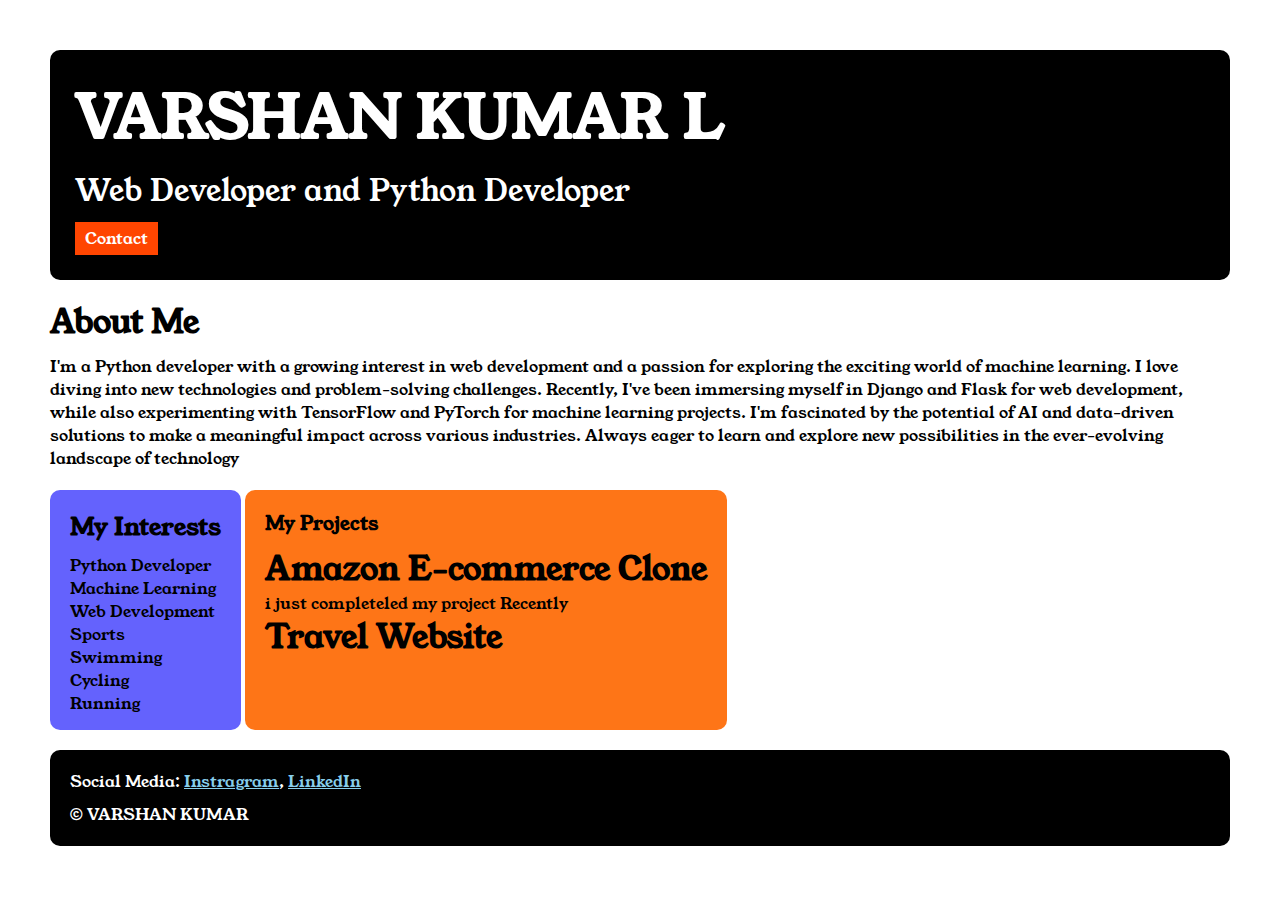
<file: index.html>
<!DOCTYPE html> 
<html>

<head>
    <title>Portfolio</title>
    <link rel="stylesheet" href="style.css">
    <link rel="preconnect" href="https://fonts.googleapis.com">
    <link rel="preconnect" href="https://fonts.gstatic.com" crossorigin>


    <link href="https://fonts.googleapis.com/css2?family=Young+Serif&display=swap" rel="stylesheet">

</head>

<body>
    <div class="container">
        <div class="one">
            <h1 class="one__name">VARSHAN KUMAR L</h1>
            <p class="one__role">Web Developer and Python Developer</p>
            <a class="one__contact" href="contact.html">Contact</a>
        </div>

        <div class="two">
            <h1 class="two__paratitle"> About Me</h1>
            <p class="two__para">I'm a Python developer with a growing interest in web development and a passion for
                exploring the exciting world
                of machine learning. I love diving into new technologies and problem-solving challenges. Recently, I've
                been
                immersing myself in Django and Flask for web development, while also experimenting with TensorFlow and
                PyTorch
                for machine learning projects. I'm fascinated by the potential of AI and data-driven solutions to make a
                meaningful impact across various industries. Always eager to learn and explore new possibilities in the
                ever-evolving landscape of technology
            </p>
        </div>

        <div class="three">
            <h2 class="three__topic">My Interests</h2>
            <ul class="three__des">
                <li>Python Developer</li>
                <li>Machine Learning</li>
                <li>Web Development</li>
                <li>Sports</li>
                <ul>
                    <li>Swimming</li>
                    <li>Cycling</li>
                    <li>Running</li>
                </ul>
            </ul>
        </div>

        <div class="four">
            <h3 class="four__topic">My Projects</h3>
            <ul class="four__des">
                <li>
                    <h1>Amazon E-commerce Clone</h1>
                    <p>i just completeled my project Recently</p>
                </li>
                <li>
                    <h1>Travel Website</h1>
                </li>
            </ul>
        </div>

        <div class="five">
            <p class="five__topic"> Social Media:
                <a href="https://www.instagram.com/">Instragram</a>,
                <a href="https://www.linkedin.com/feed/">LinkedIn</a>
            </p>
            <p class="five__des">&copy; VARSHAN KUMAR</p>
        </div>

    </div>
</body>

</html>
</file>
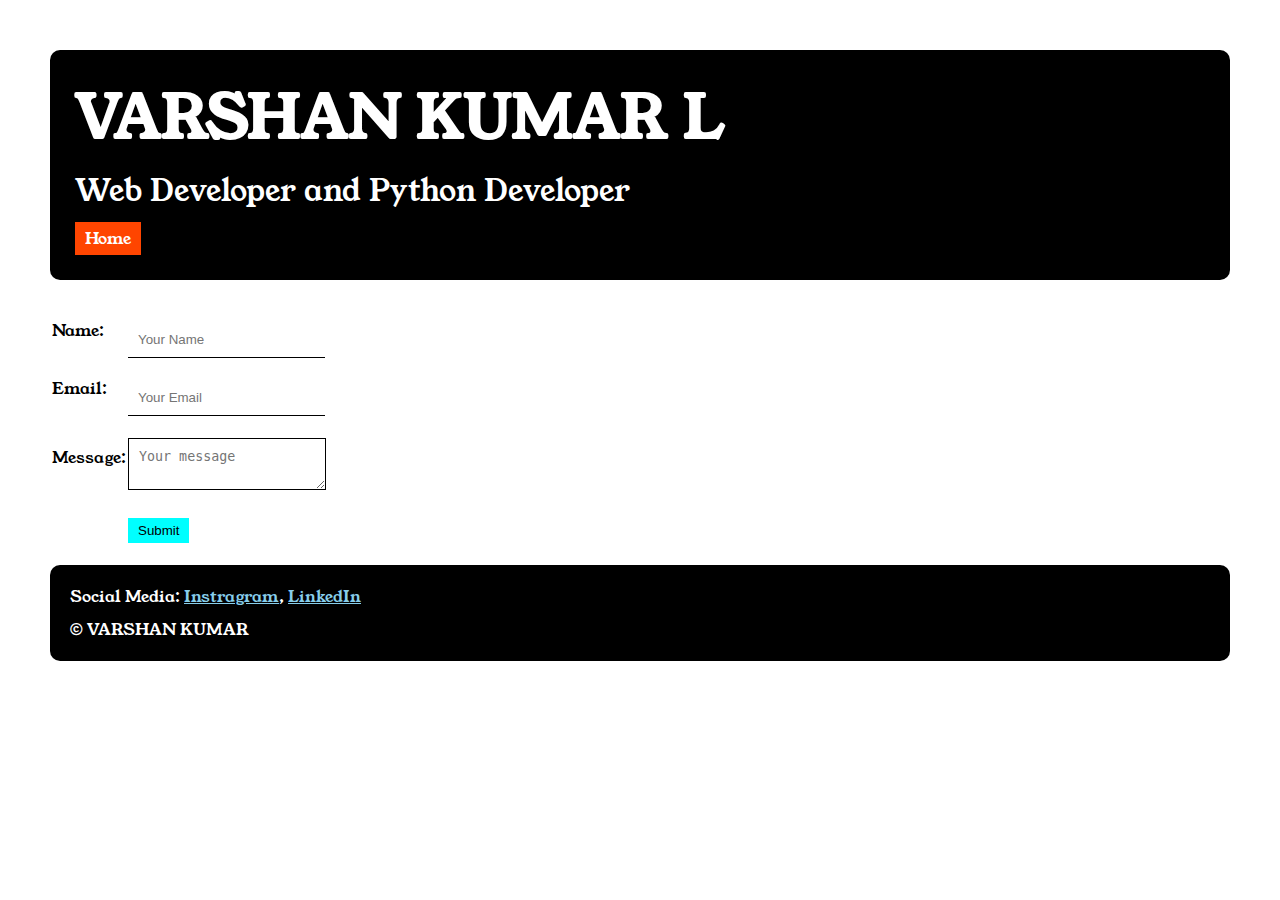
<file: contact.html>
<!DOCTYPE html>
<html lang="en">

<head>
    <meta charset="UTF-8">
    <meta name="viewport" content="width=device-width, initial-scale=1.0">
    <title>Contact</title>
    <link rel="stylesheet" href="style.css">
    <link rel="preconnect" href="https://fonts.googleapis.com">
    <link rel="preconnect" href="https://fonts.gstatic.com" crossorigin>


    <link href="https://fonts.googleapis.com/css2?family=Young+Serif&display=swap" rel="stylesheet">

</head>

<body>
    <div class="container">
    <div class="one">
        <h1 class="one__name">VARSHAN KUMAR L</h1>
        <p class="one__role">Web Developer and Python Developer</p>
        <a class="one__contact" href="index.html">Home</a>
    </div>
    <div class="cont">
        <form>
            <table>
                <tr>
                    <td>
                        Name:  
                    </td>
                    <td>
                        <input type="text" placeholder="Your Name" class="cont__one">
                    </td>
                </tr>
                <tr>
                    <td>
                        Email:  
                    </td>
                    <td>
                        <input type="email" placeholder="Your Email" class="cont__one">
                    </td>
                </tr>
                <tr>
                    <td>
                        Message:    
                    </td>
                    <td>
                        <textarea placeholder="Your message" class="cont__text"></textarea>
                    </td>
                </tr>
                <tr>
                    <td></td>
                    <td>
                        <input type="submit" class="cont__submit">
                    </td>
                </tr>
            </table>
        </form>
        
    </div>
    
    <div class="five">
        <p class="five__topic"> Social Media:
            <a href="https://www.instagram.com/">Instragram</a>,
            <a href="https://www.linkedin.com/feed/">LinkedIn</a>
        </p>
        <p class="five__des">&copy; VARSHAN KUMAR</p>
    </div>
    </div>
</body>

</html>
</file>
<file: style.css>
* {
    padding: 0;
    margin: 0;
}

body {
    font-family: "Young Serif", serif;
    font-weight: 400;
    font-style: normal;
}

.container {
    padding: 50px;
}

.one {
    background-color: black;
    color: white;
    padding: 25px;
    border-radius: 10px;
}

.one__contact {
    background-color: orangered;
    color: white;
    text-decoration: none;
    padding-left: 10px;
    padding-right: 10px;
    padding-top: 5px;
    padding-bottom: 5px;
    display: inline-block;
    margin-top: 10px;
}

.one__name {
    font-size: 60px;
}

.one__role {
    font-size: 30px;
    margin-top: 10px;
}

.two,
.three,
.four,
.five {
    margin-top: 20px;
}

.two__para,
.three__des,
.four__des,
.five__des {
    margin-top: 10px;
}

.five {
    background-color: black;
    color: white;
    padding: 20px;
    border-radius: 10px;
}

.five__topic a {
    color: skyblue;
}

.four__des li,
.three__des li {
    list-style: none;
}

.three {
    background-color: #6462fd;
    color: black;
    padding: 20px;
    display: inline-block;
    height: 200px;
    border-radius: 10px;
    vertical-align: top;
}

.four {
    background-color: #fe7517;
    color: black;
    padding: 20px;
    display: inline-block;
    height: 200px;
    border-radius: 10px;
    vertical-align: top;
}

.cont{
    margin-top: 20px;
}
.cont__one,.cont__text,.cont__submit{
    margin-top: 20px;
}
.cont__one{
    padding: 10px;
    border: none;
    border-bottom: solid black 1px;
}
.cont__text{
    padding: 10px;
    border: none;
    border: solid black 1px;
}
.cont__submit{
    padding-top: 5px;
    padding-bottom: 5px;
    padding-left: 10px;
    padding-right: 10px;
    background-color: aqua;
    color: black;
    border: none;
}
</file>
